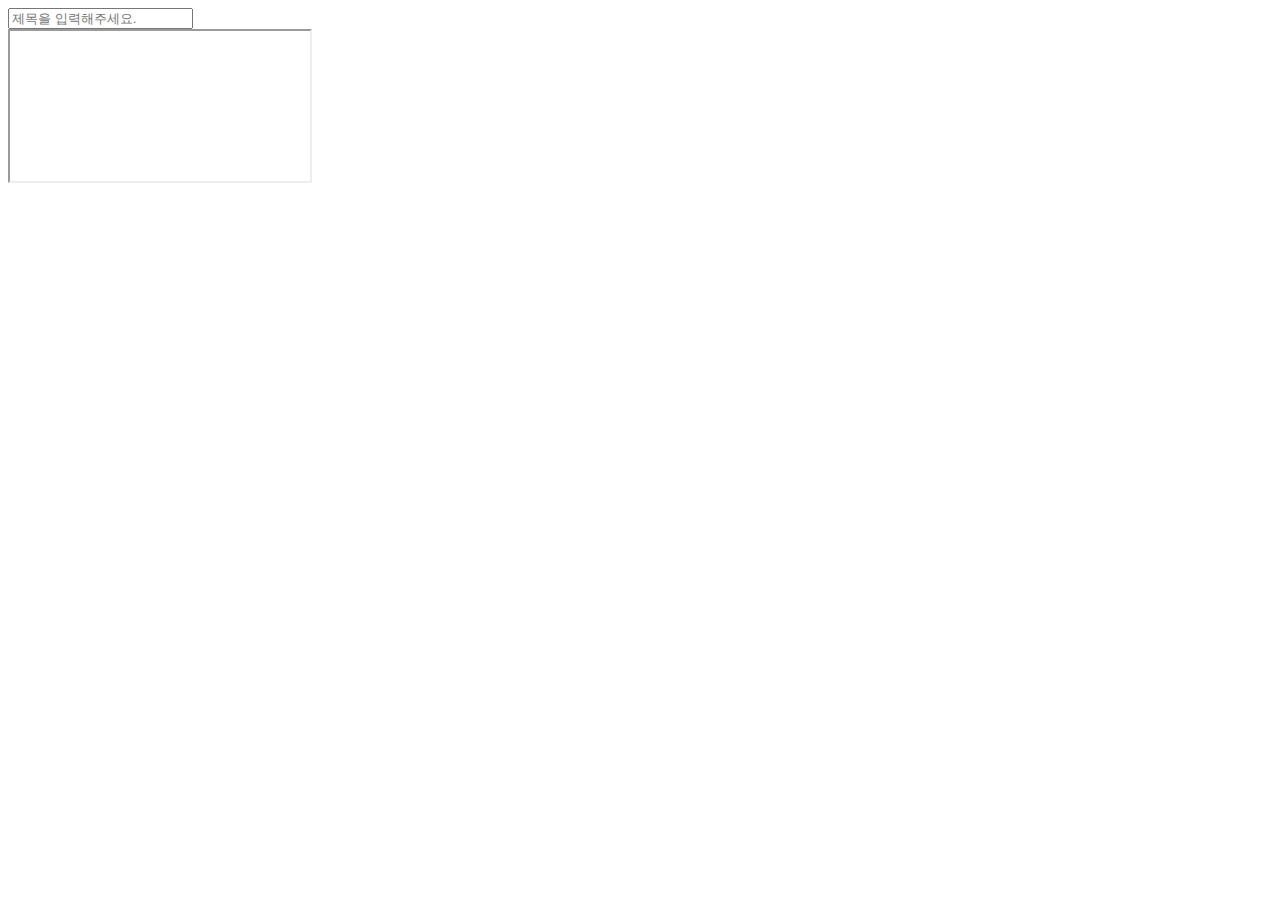
<file: src/main/resources/templates/thymeleaf/board/board_editor.xml.html>
<!DOCTYPE html>
<html lang="en">
<head>
    <meta charset="UTF-8">
    <title>Title</title>
</head>
<body>
  <form>
    <div>
      <input type="text" placeholder="제목을 입력해주세요.">
    </div>
    <div id="edit_container">
      <div id="toolbar"></div>
      <div id="canvas">
<!--        <textarea></textarea>-->
        <iframe></iframe>
      </div>
    </div>
  </form>
</body>
</html>
</file>
